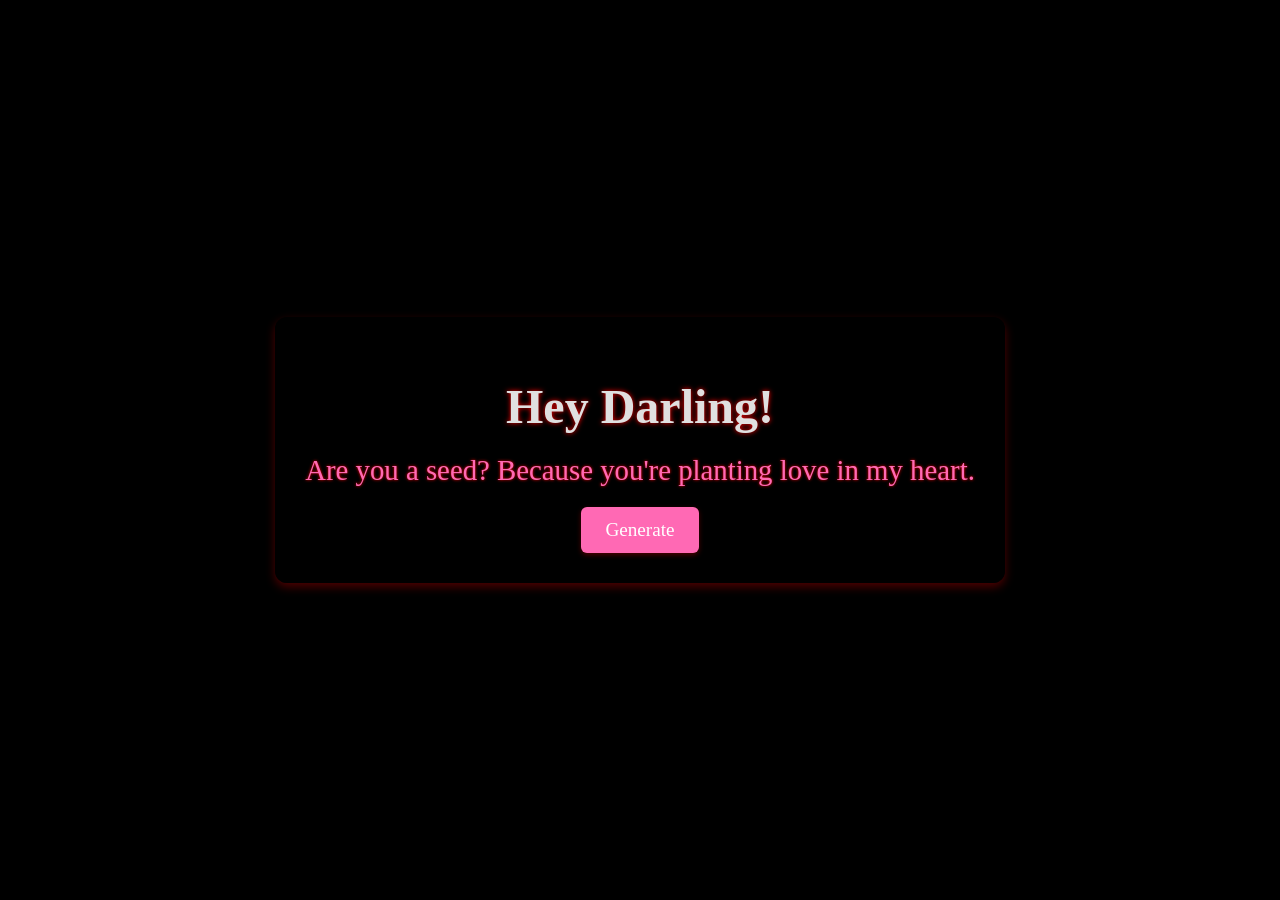
<file: index.html>
<!DOCTYPE html>
<html lang="en">
<head>
    <meta charset="UTF-8">
    <meta name="viewport" content="width=device-width, initial-scale=1.0">
    <title>Hey Girl</title>
    <link rel="stylesheet" href="styles.css">
</head>
<body>
    <main class="container"> 
        <h1>Hey Darling!</h1>
        <div id="pickup-line" class="pickup-line" aria-live="polite"></div>
        <button id="generate-btn" aria-label="Generate Pickup Line">Generate</button>
    </main>
    <script src="script.js"></script>
</body>
</html>
</file>
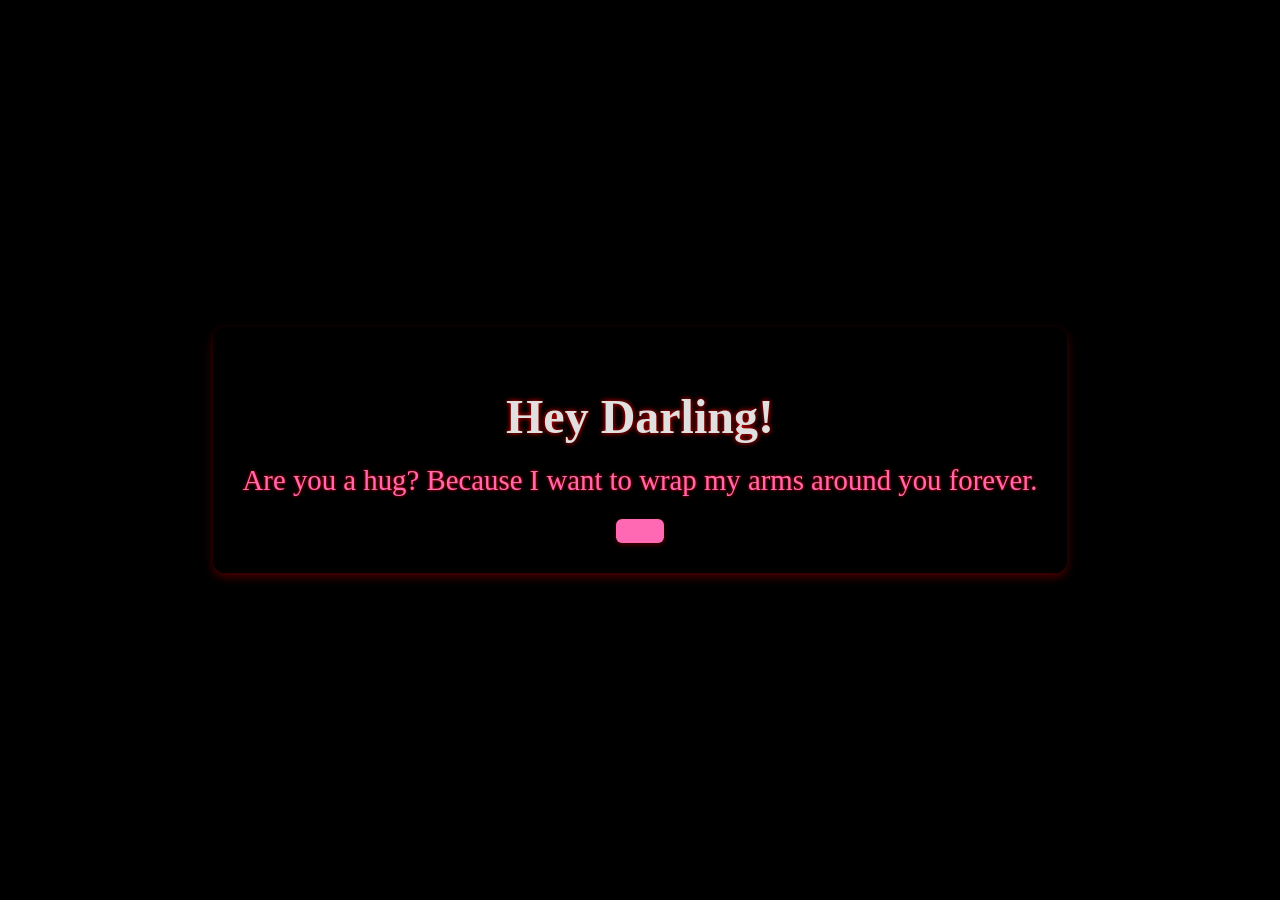
<file: pickme.html>
<!DOCTYPE html>
<html lang="en">
<head>
    <meta charset="UTF-8">
    <meta name="viewport" content="width=device-width, initial-scale=1.0">
    <title>Hey Girl</title>
    <link rel="stylesheet" href="styles.css">
</head>
<body>
    <div class="container">
        <h1>Hey Darling!</h1>
        <div id="pickup-line"></div>
        <button id="generate-btn"></button>
    </div>
    <script src="script.js"></script>
</body>
</html>
</file>
<file: styles.css>
body {
    font-family: 'Arial', sans-serif; /* Corrected font-family property */
    background-color: #000; /* Black background */
    color: #f0f0f0; /* Light text for contrast */
    display: flex;
    justify-content: center;
    align-items: center; /* Added semicolon */
    height: 100vh;
    margin: 0;
    overflow: hidden; 
}


.container {
    text-align: center;
    padding: 30px;
    border-radius: 12px;
    box-shadow: 0 4px 10px rgba(255, 0, 0, 0.3); /* Red glow shadow */ 
    background-color: rgba(0, 0, 0, 0.8); /* Semi-transparent black background */
    backdrop-filter: blur(10px); /* Optional: Add a blur effect */
}

h1 {
    font-size: 3rem;
    margin-bottom: 20px;
    color: #e0e0e0; /* Slightly off-white title */
    text-shadow: 0 0 5px #ff0000; /* Red glow effect */
    font-family: 'Great Vibes', cursive; /* Romantic font (optional) */ 
}

#pickup-line {
    font-size: 1.8rem;
    margin: 20px 0;
    opacity: 0;
    transition: opacity 1s ease-in-out;
    color: #ff69b4; /* Hot pink color */
    text-shadow: 0 0 3px #ff0000; /* Red glow effect */
    font-family: 'Great Vibes', cursive; /* Romantic font (optional) */ 
}

#pickup-line.show {
    opacity: 1;
}

button {
    padding: 12px 24px;
    background-color: #ff69b4; /* Hot pink button */
    color: white;
    border: none;
    border-radius: 6px;
    cursor: pointer;
    transition: background-color 0.3s ease, transform 0.2s ease;
    font-size: 1.2rem;
    box-shadow: 0 2px 5px rgba(255, 0, 0, 0.3); /* Red glow shadow */
    font-family: 'Great Vibes', cursive; /* Romantic font (optional) */
}

button:hover {
    background-color: #ff1493; /* Darker pink on hover */
    transform: scale(1.05);
}

button:before {
    content: none;
}

@keyframes beat {
    to {
        transform: scale(1.1);
        box-shadow: 0 4px 10px rgba(255, 0, 0, 0.6); /* More intense red glow */
    }
}

button:hover {
    animation: beat 0.5s infinite alternate;
}
</file>
